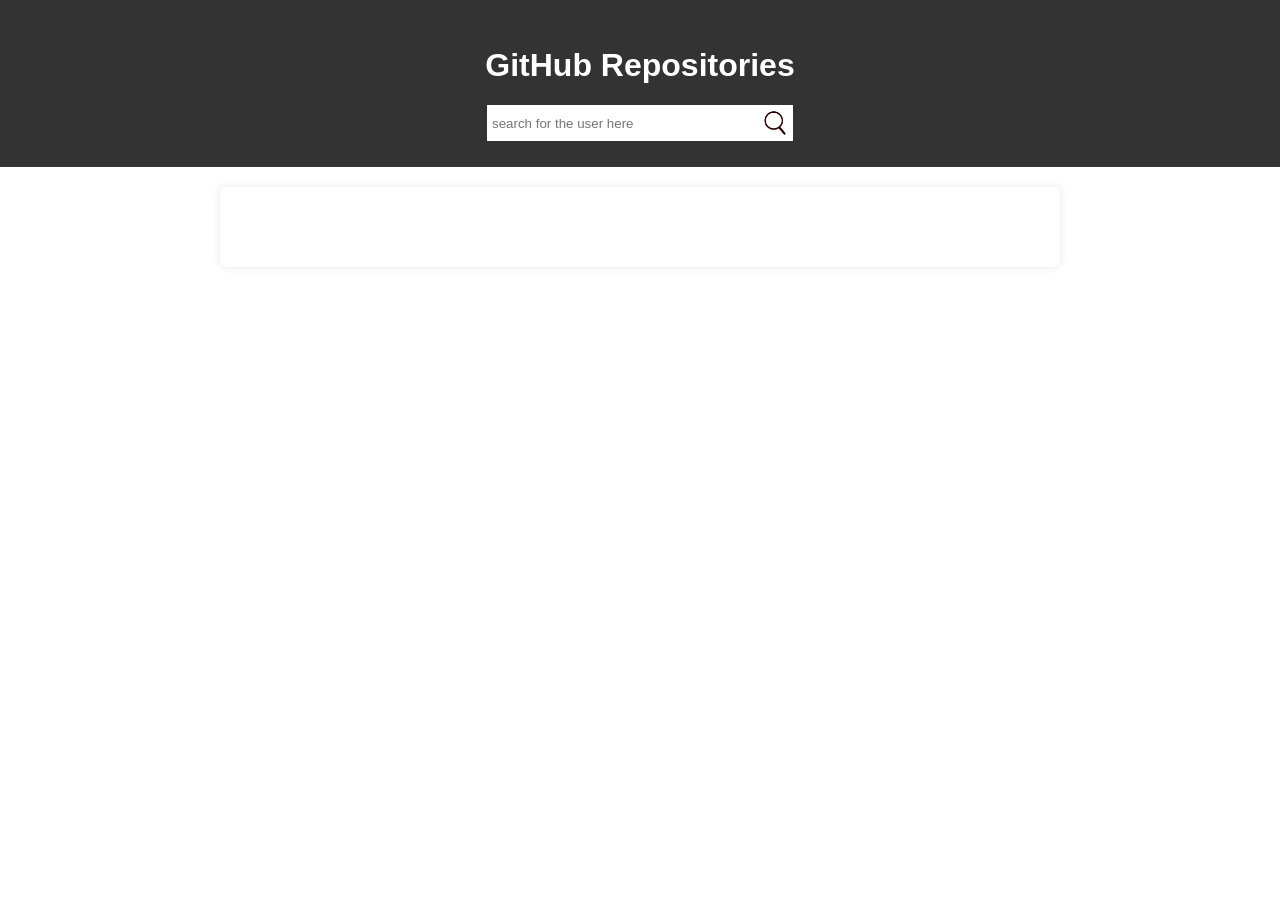
<file: index.html>
<!DOCTYPE html>
<html lang="en">
<head>
    <meta charset="UTF-8">
    <meta name="viewport" content="width=device-width, initial-scale=1.0">
    <title>GitHub Repositories</title>
    <link rel="stylesheet" href="styles.css">
</head>
<body>

    <header>
        <h1>GitHub Repositories</h1>
        <div class="input" style="display: flex; align-self: center; ">
            <input type="text" placeholder="search for the user here" id="inputId" style="width: 70vw; border-width: 0px;"/>
            <img src="../images/search.png" class="search-img" />
        </div>
    </header>

    <main id="main">
        <div id="loader" class="loader"></div>
        <div id="userDetails"></div>
        <div id="repositories" style="display:flex;flex-direction:wrap;flex-wrap:wrap;justify-content: space-between;"></div>
        <div id="pagination" class="pagination"></div>
    </main>



    <script src="script.js">
    </script>


</body>
</html>
</file>
<file: styles.css>
body {
    font-family: Arial, sans-serif;
    background-color: #ffffff;
    margin: 0;
    padding: 0;

}

header {
    background-color: #333;
    color: #fff;
    text-align: center;
    padding: 1em 0;
    display: flex;
    flex-direction: column;
    justify-content: center;
    align-items: center;
    height: 15vh;
}

main {
    max-width: 800px;
    margin: 20px auto;
    padding: 20px;
    background-color: #fff;
    box-shadow: 0 0 10px rgba(0, 0, 0, 0.1);
    border-radius: 5px;
}

.input{
    width: 300px;
    height: 30px;
    margin-right: 0px;
    border: solid 3px ;
    
    
}
.search-img{
    width: 30px;
    height: 30px;
    margin-left: 0px;
}


.loader {
    border: 5px solid #f3f3f3;
    border-top: 5px solid #3498db;
    border-radius: 50%;
    width: 50px;
    height: 50px;
    animation: spin 1s linear infinite;
    margin: 20px auto;
}

@keyframes spin {
    0% { transform: rotate(0deg); }
    100% { transform: rotate(360deg); }
}

#repositories {
    margin-top: 20px;
}

.repository {
    border: 1px solid #ddd;
    padding: 10px;
    margin-bottom: 10px;
    border-radius: 5px;
}

.repository h3 {
    margin-bottom: 5px;
}

.pagination {
    display: flex;
    justify-content: center;
    margin-top: 20px;
}
.page-item{
    height: 30px;
    width: 30px;
    border: #a9a9a9 solid 1px;
    list-style: none;
    text-align: center;
    padding-top: 10px;
    cursor: pointer ;
    color: #3498db;

}
.highlighted {
    background-color: #3498db;
    color: #fff;
}

.page-link {
    cursor: pointer;
}
.language{
    height: 10px;
    padding: 8px;
    font-size: small;
    background-color: #3a96ff;
    color: #fff;
    font-family: sans-serif;
    border-radius: 6px;
    margin-bottom: 4px;
    margin-right: 5px;
    font-weight: 600;
    display: flex;
    justify-content: center;
    align-items: center;
}
.error{
    color: #f63f3f;
    font-size: 34px;
    font-family: "Roboto";
    display: flex;
    justify-content: center;
}
.error-desc{
    color: #4b4949;
    font-size: 28px;
    font-family: "Roboto";
}
.user-image{
    width: 150px; 
    height: 150px;
    border-radius: 50%; 
    object-fit: cover; 
    border: 2px solid #fff;
    margin-right: 20px;
}
.location-icon{
    width: 20px; 
    height: 30px;
    border: 2px solid #fff;
    margin-right: 20px;
}

.repo-heading{
    color: #0077ff;
}
.languages-container{
    display: flex;
    /* justify-content: space-between; */
    flex-wrap: wrap;
}

.no-language{
    color: #ff5b5b;
    font-weight: 600;
    font-family: 'Lucida Sans';
}
</file>
